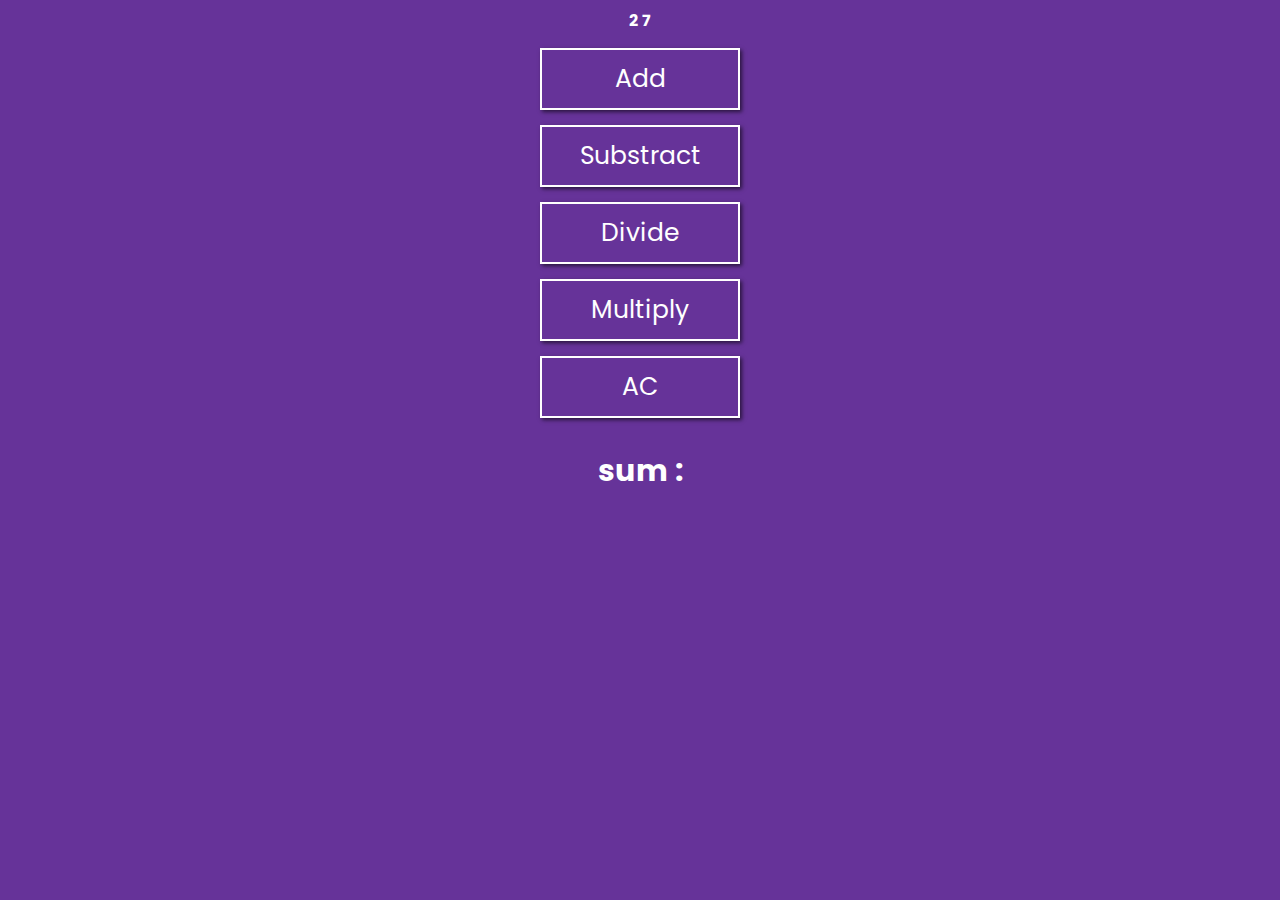
<file: A basic  calculator/index.html>
<!DOCTYPE html>
<html lang="en">
<head>
    <meta charset="UTF-8">
    <meta http-equiv="X-UA-Compatible" content="IE=edge">
    <meta name="viewport" content="width=device-width, initial-scale=1.0">
    <title>A basic calculator</title>
    <link rel="stylesheet" href="style.css">
    <script src="script.js" defer></script>
</head>
<body>
    <body>
        <span id="num1-el"></span>
        <span id="num2-el"></span>
        <br>
        <button onclick="add()">Add</button>
        <br>
        <button onclick="substract()">Substract</button>
        <br>
        <button onclick="divide()">Divide</button>
        <br>
        <button onclick="multiply()">Multiply</button>
        <br>
        <button onclick="refresh()">AC</button>
        <br>
        

       <p id="sum-el">sum :</p>
</body>
</html>
</file>
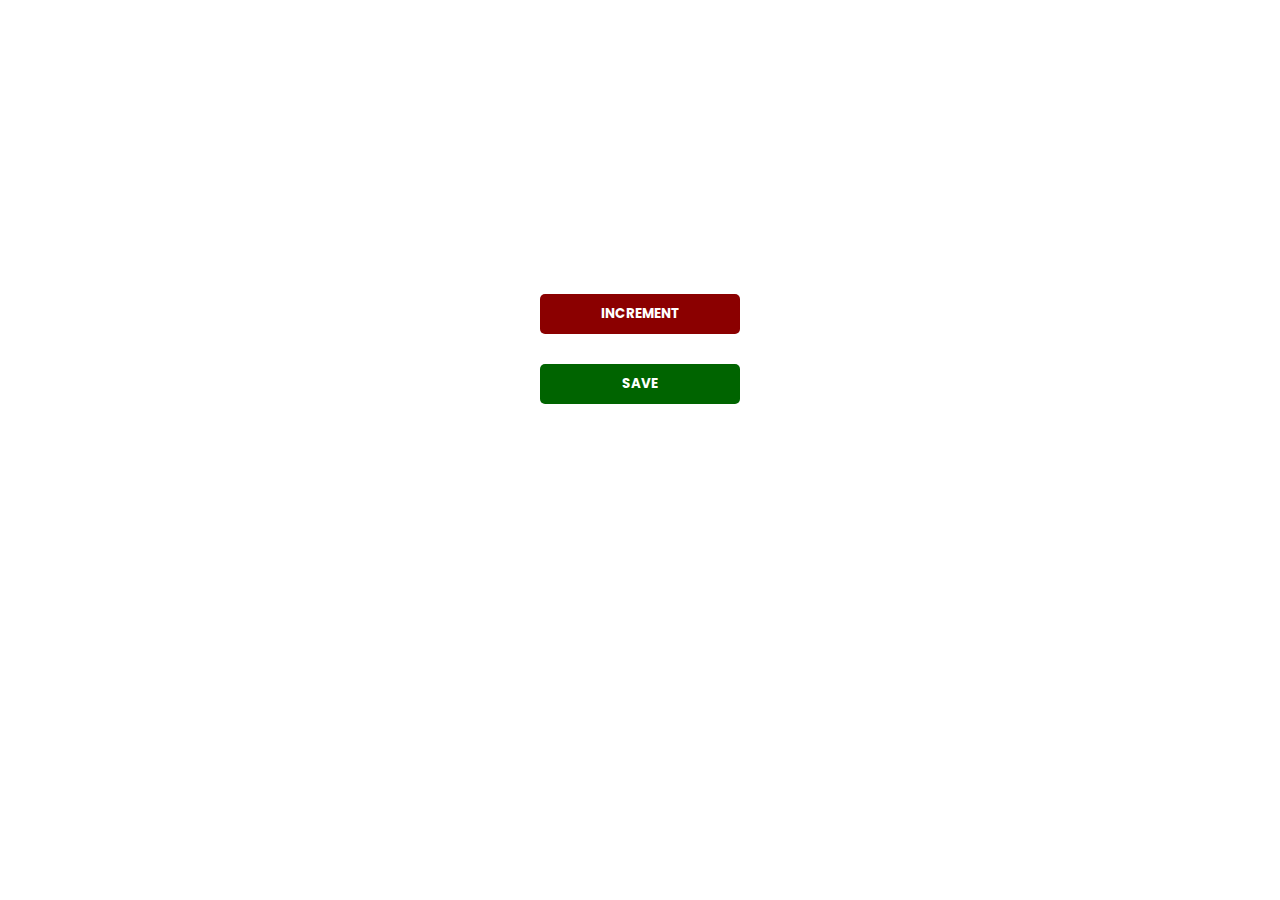
<file: Counter App/index.html>
<!DOCTYPE html>
<html lang="en">
<head>
    <meta charset="UTF-8">
    <meta http-equiv="X-UA-Compatible" content="IE=edge">
    <meta name="viewport" content="width=device-width, initial-scale=1.0">
    <title>Counter App</title>
    <link rel="stylesheet" href="style.css">
   <script src="script.js" defer></script>
</head>
<body>
    <h1>People entered:</h1>
    <h2 id="count-el">0</h2>
    <button id="increment-btn" onclick="increment()">INCREMENT</button>
    <br>
    <br>
    <button id="btn-save" onclick="save()">SAVE</button>
<p id="save-el">Previous Entries: </p>
</div>

</body>
</html>
</file>
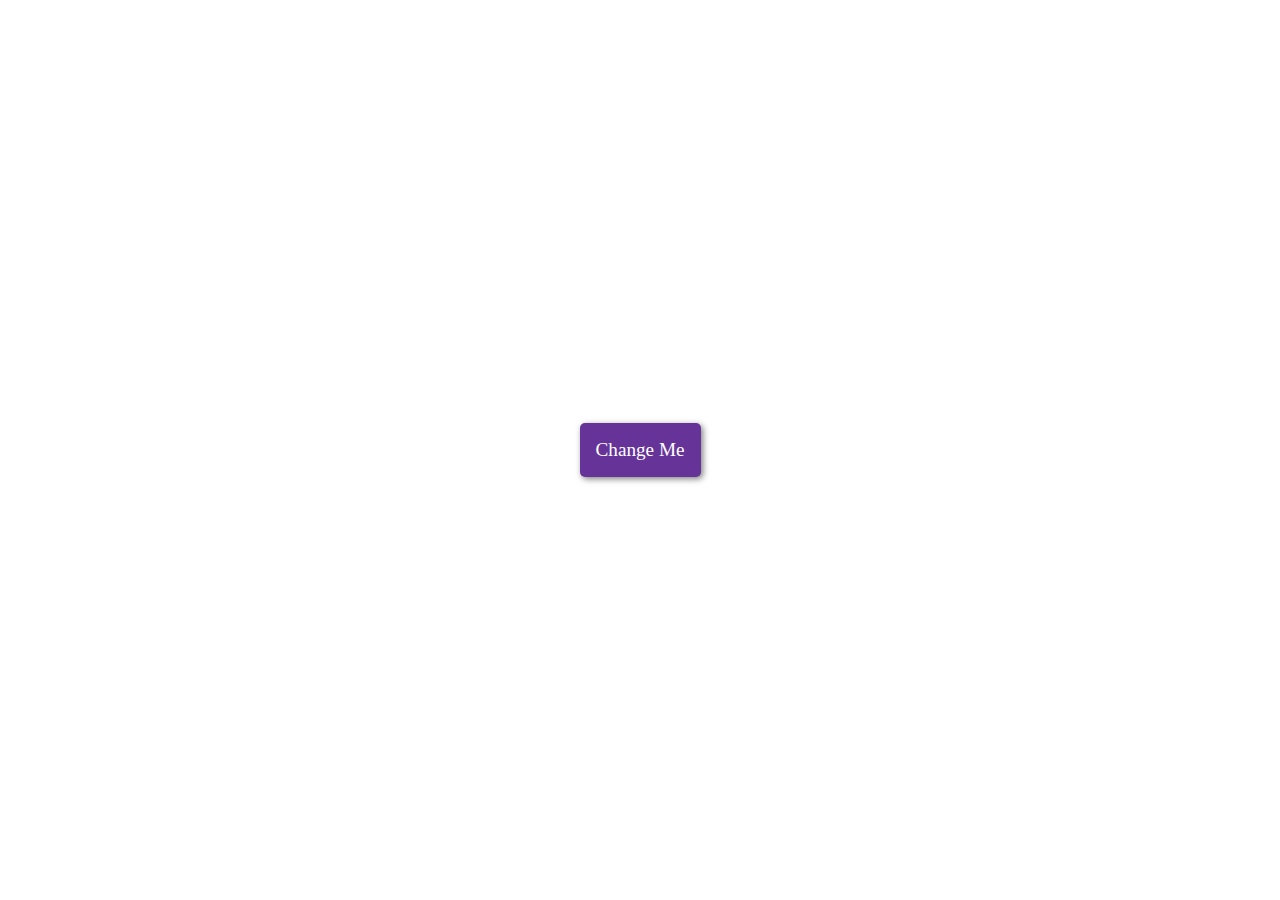
<file: Random Bg Colors/index.html>
<html>
<html lang="en">
<head>
    <meta charset="UTF-8">
    <meta http-equiv="X-UA-Compatible" content="IE=edge">
    <meta name="viewport" content="width=device-width, initial-scale=1.0">
    <title>Random Bg Colors</title>
  
    <link rel="stylesheet" href="style.css">
<script src="script.js " defer></script>
</head>

<body>
    <button id="btn">Change Me</button>
   
</body>
</html>
</file>
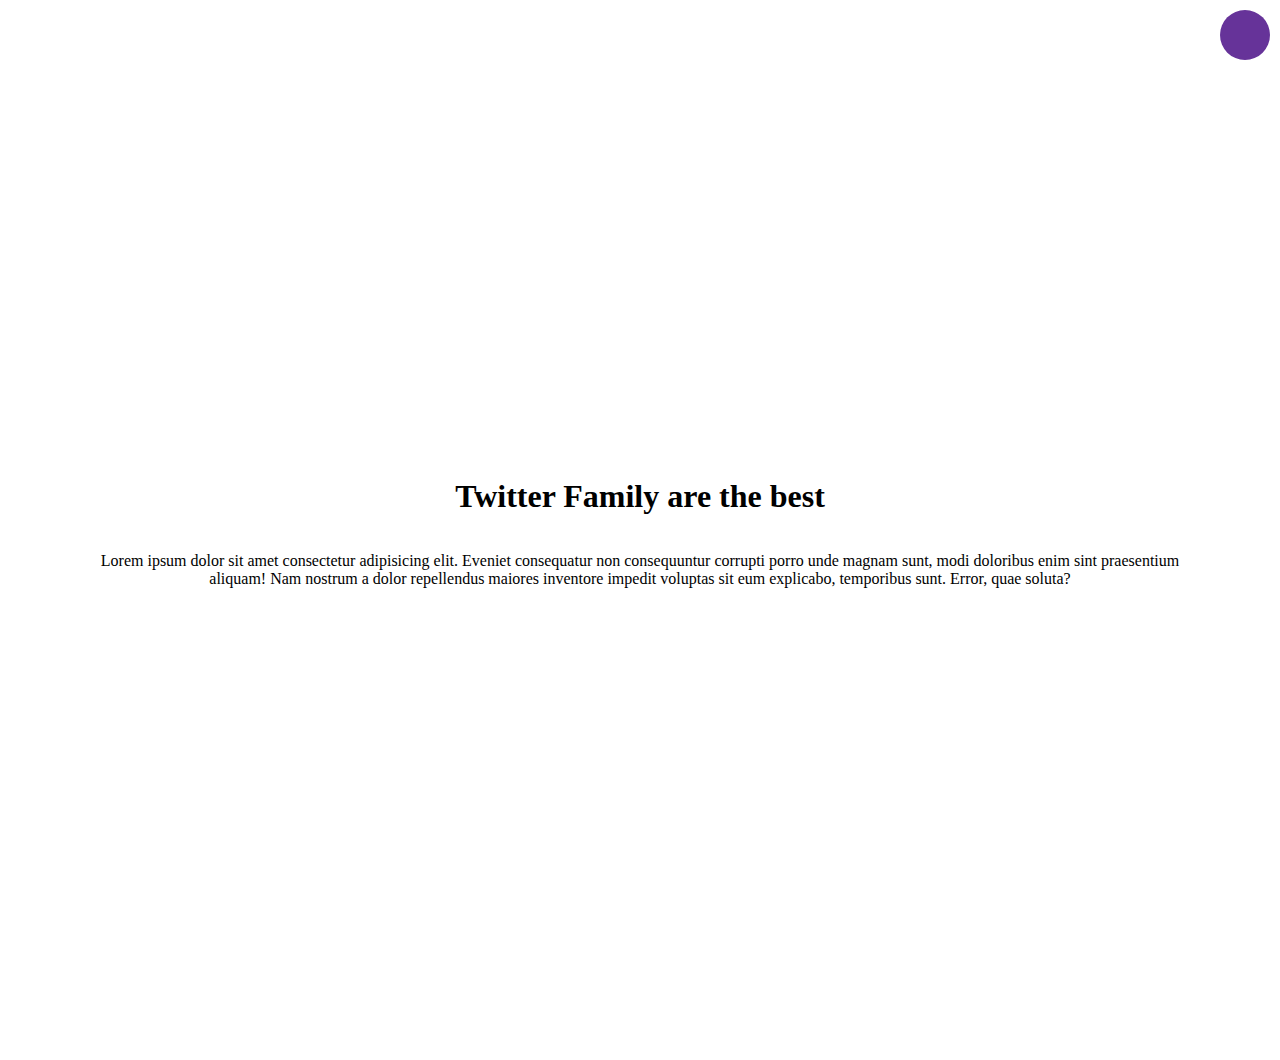
<file: Toggle/index.html>
<html>
<html lang="en">
<head>
    <meta charset="UTF-8">
    <meta http-equiv="X-UA-Compatible" content="IE=edge">
    <meta name="viewport" content="width=device-width, initial-scale=1.0">
    <title>Toggle</title>
  
    <link rel="stylesheet" href="style.css">
<script src="script.js " defer></script>
</head>

<body>
    <div class="toggle-container">
        <input type="checkbox" id="toggle" name="toggle" ><label for="toggle"></label>
    </div>
   <h1>Twitter Family are the best</h1>
   <p>Lorem ipsum dolor sit amet consectetur adipisicing elit. Eveniet consequatur non consequuntur corrupti porro unde magnam sunt, modi doloribus enim sint praesentium aliquam! Nam nostrum a dolor repellendus maiores inventore impedit voluptas sit eum explicabo, temporibus sunt. Error, quae soluta?</p>
   
</body>
</html>
</file>
<file: A basic  calculator/style.css>
@import url('https://fonts.googleapis.com/css2?family=Poppins:wght@200&display=swap');
*{
    box-sizing: border-box;
}
body{  
   font-family: poppins;
   font-weight: bolder;
   text-align: center;
   background-repeat: no-repeat;
   background: rebeccapurple;
}
button{
    padding: 10px;
    width: 200px;
    font-family: inherit;
    margin-top: 15px;
    box-shadow: 2px 2px 4px rgba(0, 0, 0, 0.6);
    cursor: pointer;
  border: 2px solid white;
  font-size: 25px;
  color: white;
  background-color: rebeccapurple;

}
p{ 
Font-size: 30px;
  color: white;
}
span{
color: white;
}
</file>
<file: Counter App/style.css>
@import url('https://fonts.googleapis.com/css2?family=Poppins:wght@200&display=swap');
*{
    box-sizing: border-box;
}
body{
  background-image: url(https://images.unsplash.com/photo-1452798991096-382940996d40?ixlib=rb-1.2.1&ixid=MnwxMjA3fDB8MHxzZWFyY2h8MTN8fGJ1cyUyMHN0b3B8ZW58MHx8MHx8&auto=format&fit=crop&w=400&q=60);
   background-size: cover;
   font-family: poppins;
   font-weight: bolder;
   text-align: center;
   background-repeat: no-repeat;
}

h1{
    margin-top: 10px;
    margin-bottom: 10px; 
  color: white;
}

h2{
    font-size: 50px;
    margin-top: 0;
    margin-bottom: 150px;
  color:white;
}

button{
    border: none;
    padding-top: 10px;
    padding-bottom: 10px;
    color: white;
    font-weight: bold;
    width: 200px;
    margin-bottom: 5px;
    border-radius: 5px;
    font-family: inherit;
}
#increment-btn{
    background-color: darkred;
}
#btn-save{
    background-color: darkgreen;
}
#save-el{
    font-size: 30px;
  color: white;
}
</file>
<file: Random Bg Colors/style.css>
@import url("https://fonts.googleapis.com/css2?family=Poppins:wght@200;400;600&display=swap");
body{
    display: flex;
    align-items: center;
    justify-content: center;
    font-family: poppins sans-serif;
    margin: 0;
    min-height: 100vh;
}

button{
    background-color: rebeccapurple;
    color: white;
    padding: 1rem;
    font-size: 1.2rem;
    font-family: inherit;
    border: none;
border-radius: 5px;
box-shadow: 2px 2px 6px rgba(0, 0, 0, 0.5);
transition: transform 0.1s linear;
}
button:focus{
    outline: none;
}
button:active{
    box-shadow: 0;
    transform: translate(2px, 2px);
}
</file>
<file: Toggle/style.css>
@import url("https://fonts.googleapis.com/css2?family=Poppins:wght@200;400;600&display=swap");
body{
    display: flex;
    align-items: center;
    justify-content: center;
    font-family: poppins sans-serif;
    margin: 0;
    min-height: 100vh;
    flex-direction: column;
    text-align: center;
    padding: 5rem;
    transition: background 0,3s linear;
}

body.dark{
background-color: #1f1f1f;
color: white;
}
label{
    background-color: rebeccapurple;
    border-radius: 50%;
    display: inline-block;
    width: 50px;
    height: 50px;
    cursor: pointer;
    user-select: none;
    transition: background 0,3s linear;

}
body.dark label{
    background-color: white;
}

.toggle-container{
    position: fixed;
    top: 10px;
    right: 10px;
}

input{
     visibility: hidden;
}
</file>
